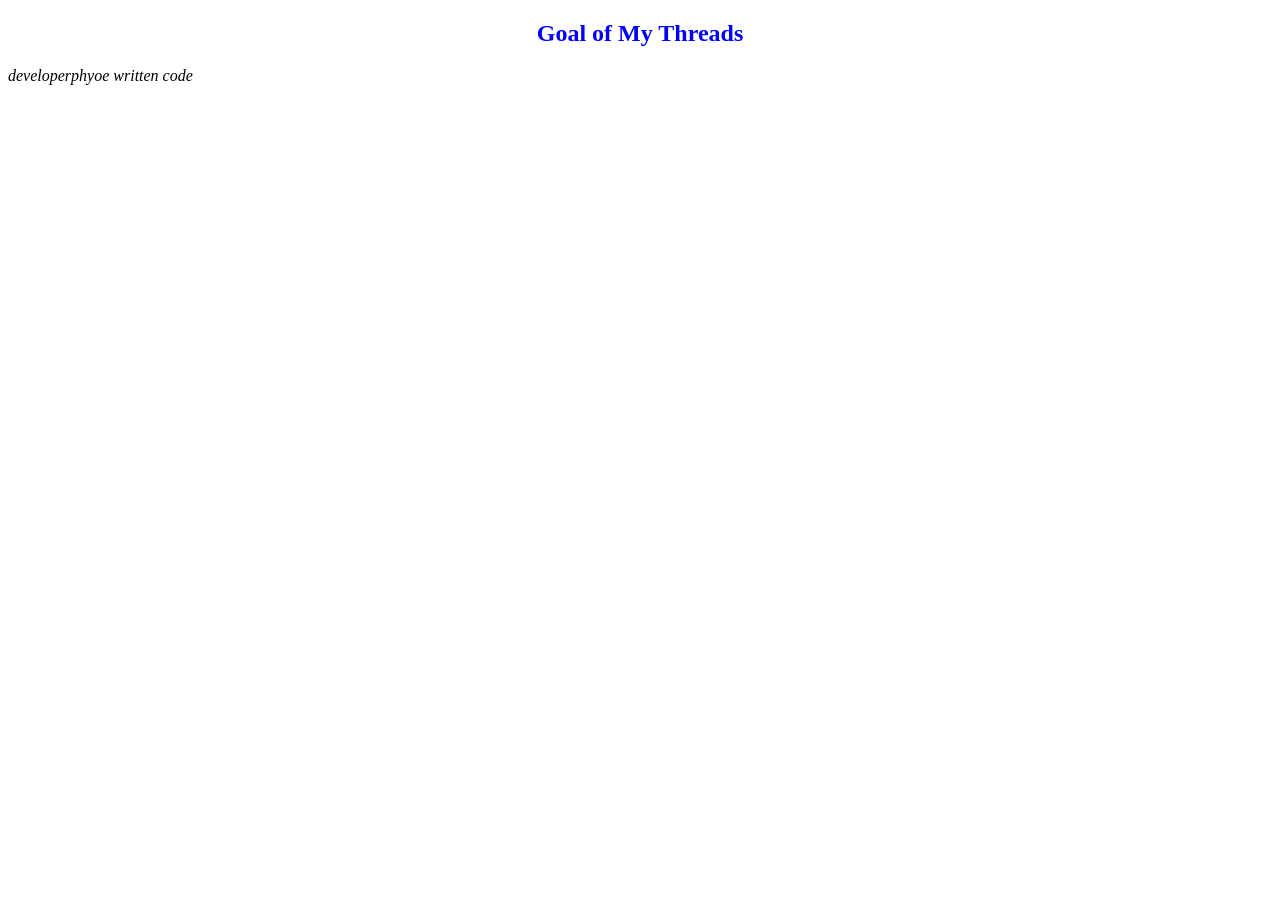
<file: index.html>
<!doctype html>
<html lang="en">
  <head>
    <meta charset="UTF-8" />
    <meta name="viewport" content="width=device-width, initial-scale=1.0" />
    <title>My Website of the Game</title>
    <style>
      h2 {
        text-align: center;
        color: blue;
      }
      body {
        background-color: #fff;
      }
      header {
        font-style: italic;
        font-size: 16px;
      }
    </style>
  </head>
  <body>
    <h2>Goal of My Threads</h2>
    <header>developerphyoe written code</header>
  </body>
</html>
</file>
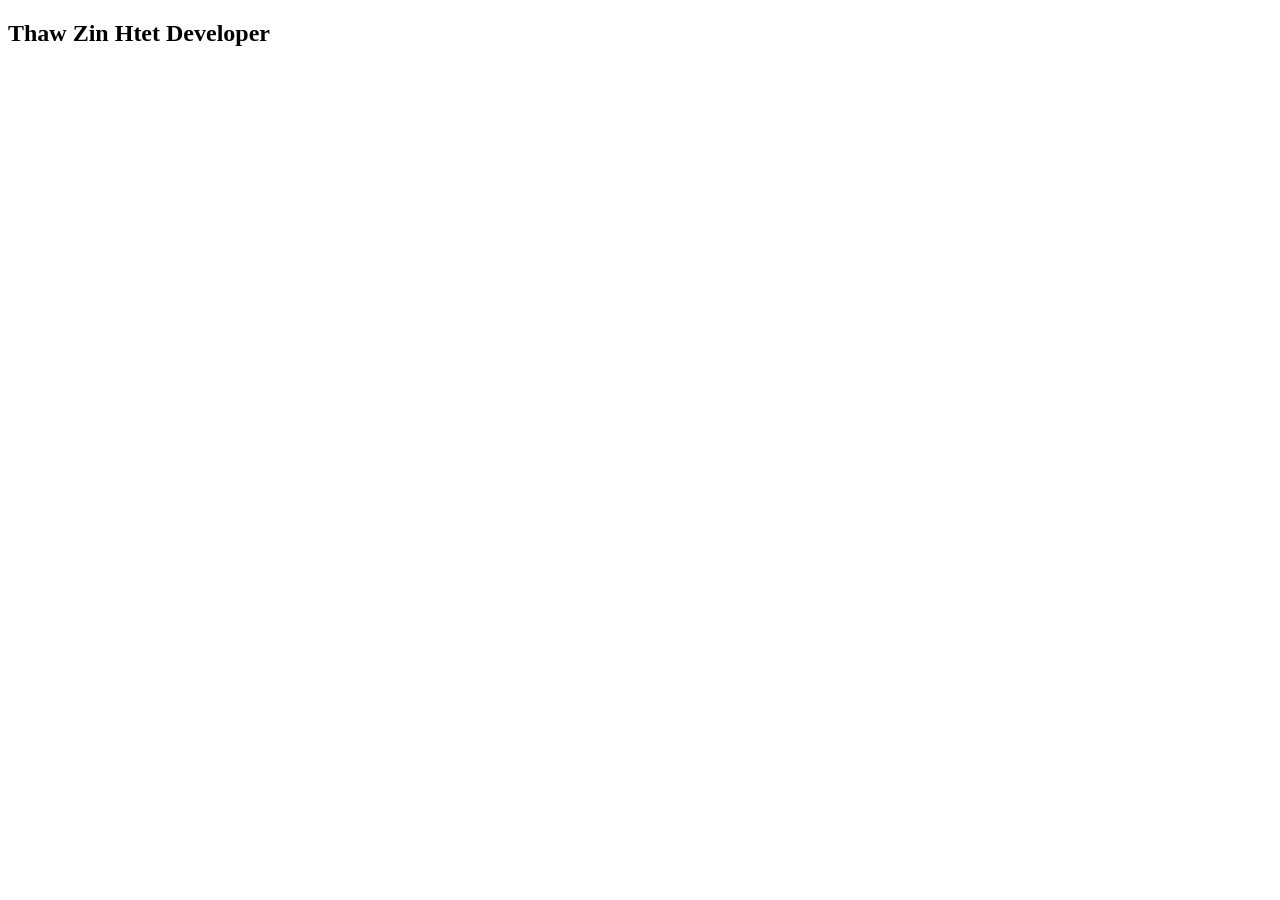
<file: design.html>
<!doctype html>
<html lang="en">
  <head>
    <meta charset="UTF-8" />
    <meta name="viewport" content="width=device-width, initial-scale=1.0" />
    <title>Game Design</title>
  </head>
  <body>
    <h2>Thaw Zin Htet Developer</h2>
  </body>
</html>
</file>
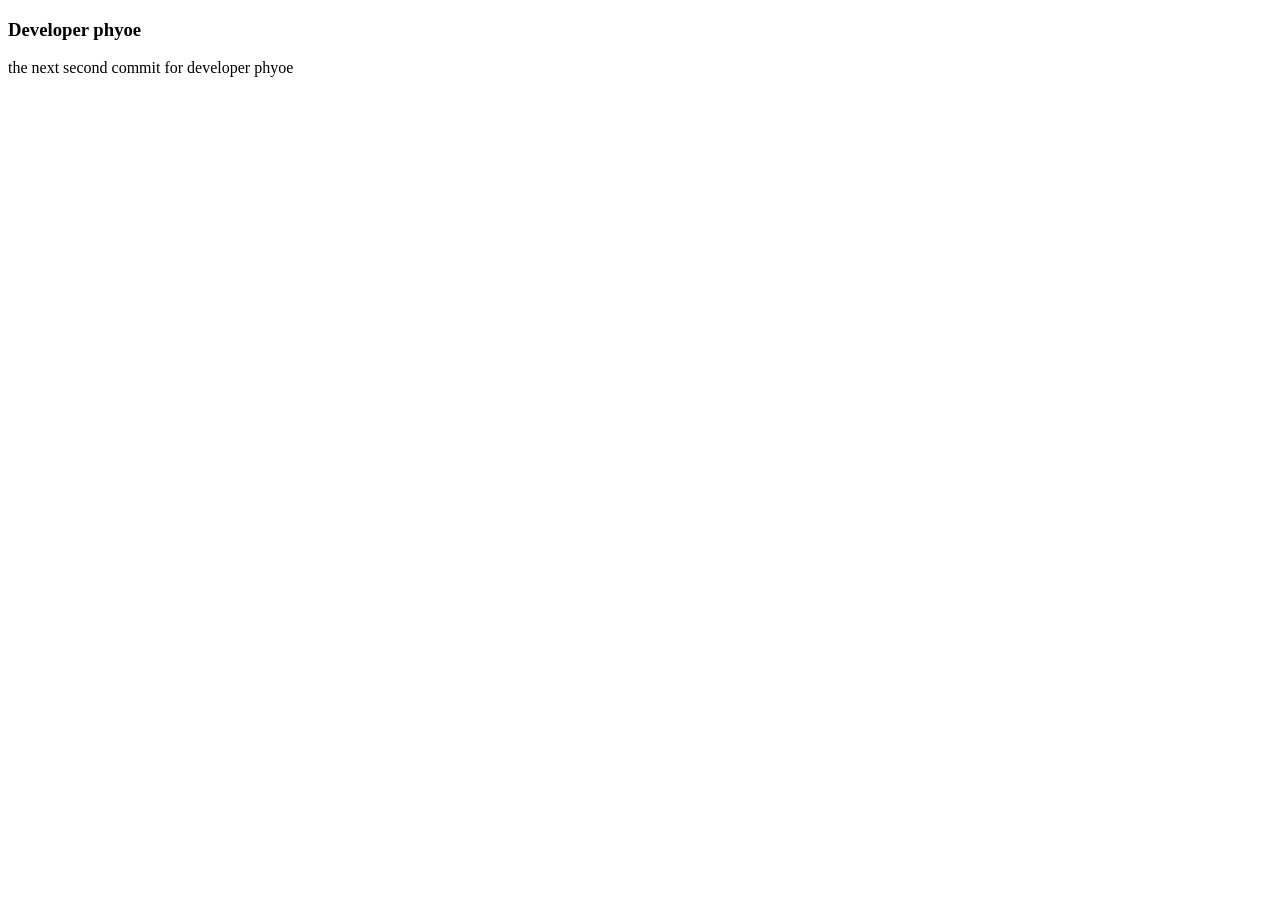
<file: navber.html>
<!doctype html>
<html lang="en">
  <head>
    <meta charset="UTF-8" />
    <meta name="viewport" content="width=device-width, initial-scale=1.0" />
    <title>navbar</title>
  </head>
  <body>
    <h3>Developer phyoe</h3>
    <p>the next second commit for developer phyoe</p>
  </body>
</html>
</file>
